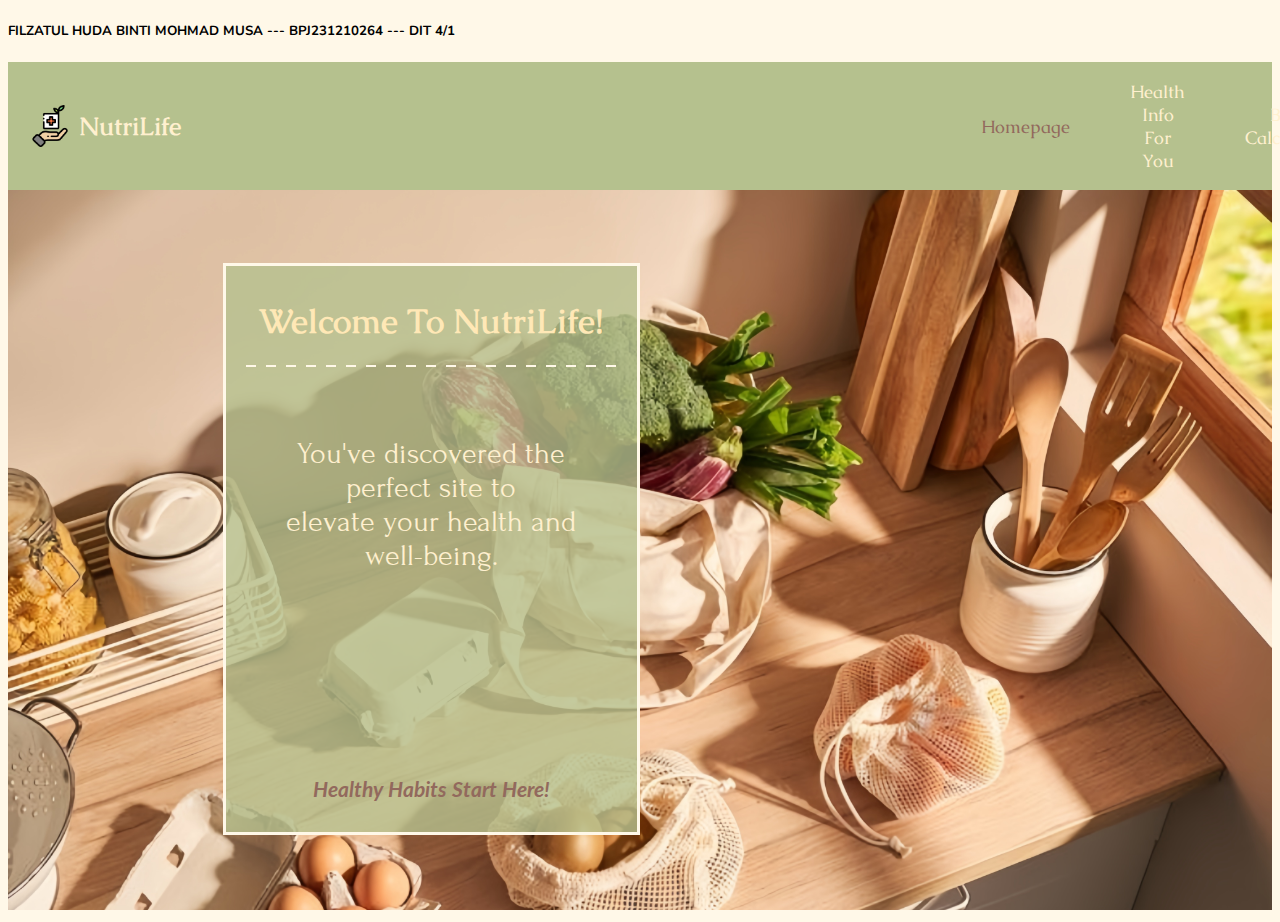
<file: index.html>
<!DOCTYPE html>
	<html>

		<head>
			<link rel="stylesheet" type="text/css" href="homepageCSS.css">
			<link rel="stylesheet" href="https://fonts.googleapis.com/css2?family=Nunito:wght@400;700&display=swap">
			<link rel="stylesheet" href="https://fonts.googleapis.com/css2?family=Lato:wght@400;700&display=swap">
			<link rel="stylesheet" href="https://fonts.googleapis.com/css2?family=Forum&display=swap">
			<link rel="stylesheet" href="https://fonts.googleapis.com/css2?family=Caudex:wght@400;700&display=swap">
			<title>Healthy Habits Start Here</title>
		</head>

		<body>
		
			<h5 style = "text-align: left;" "color: black;" > FILZATUL HUDA BINTI MOHMAD MUSA --- BPJ231210264 --- DIT 4/1 </h5>
			
			<section class = "section1" >
				
				<div class = "logo-and-title" >
				
					<img src ="logo.png" alt="HTML Image" class = "overlay-logo" >
					<h2> NutriLife </h2>
					
					<nav class = "list" >
						<a href = "#" class = "list-item-currentPage" style = "padding-left: 800px;" "color: #92695D;" > Homepage </a>
						<a href="infopage.html" class="list-item"> Health Info For You </a>
						<a href="bmi.html" class="list-item"> BMI Calculator </a>
					</nav>
					
				</div>
				
			</section>
			
			<div class = "div1" >
				<img src ="homeimage.jpg" alt="HTML Image" class = "imageBack" >
				
				<section class="sectionBackImage">
				
					<h1> Welcome To NutriLife! </h1>
					<hr>
					<p class = "p2" style = "font-size: 30px;" > You've discovered the <br> perfect site to <br> elevate your health and <br> well-being. </p>
					<p class="blinking-text" style = "color: #92695D" ><i><b> Healthy Habits Start Here! </b></i></p>
					
				</section>
				
			</div>
			
		</body>

	</html>
</file>
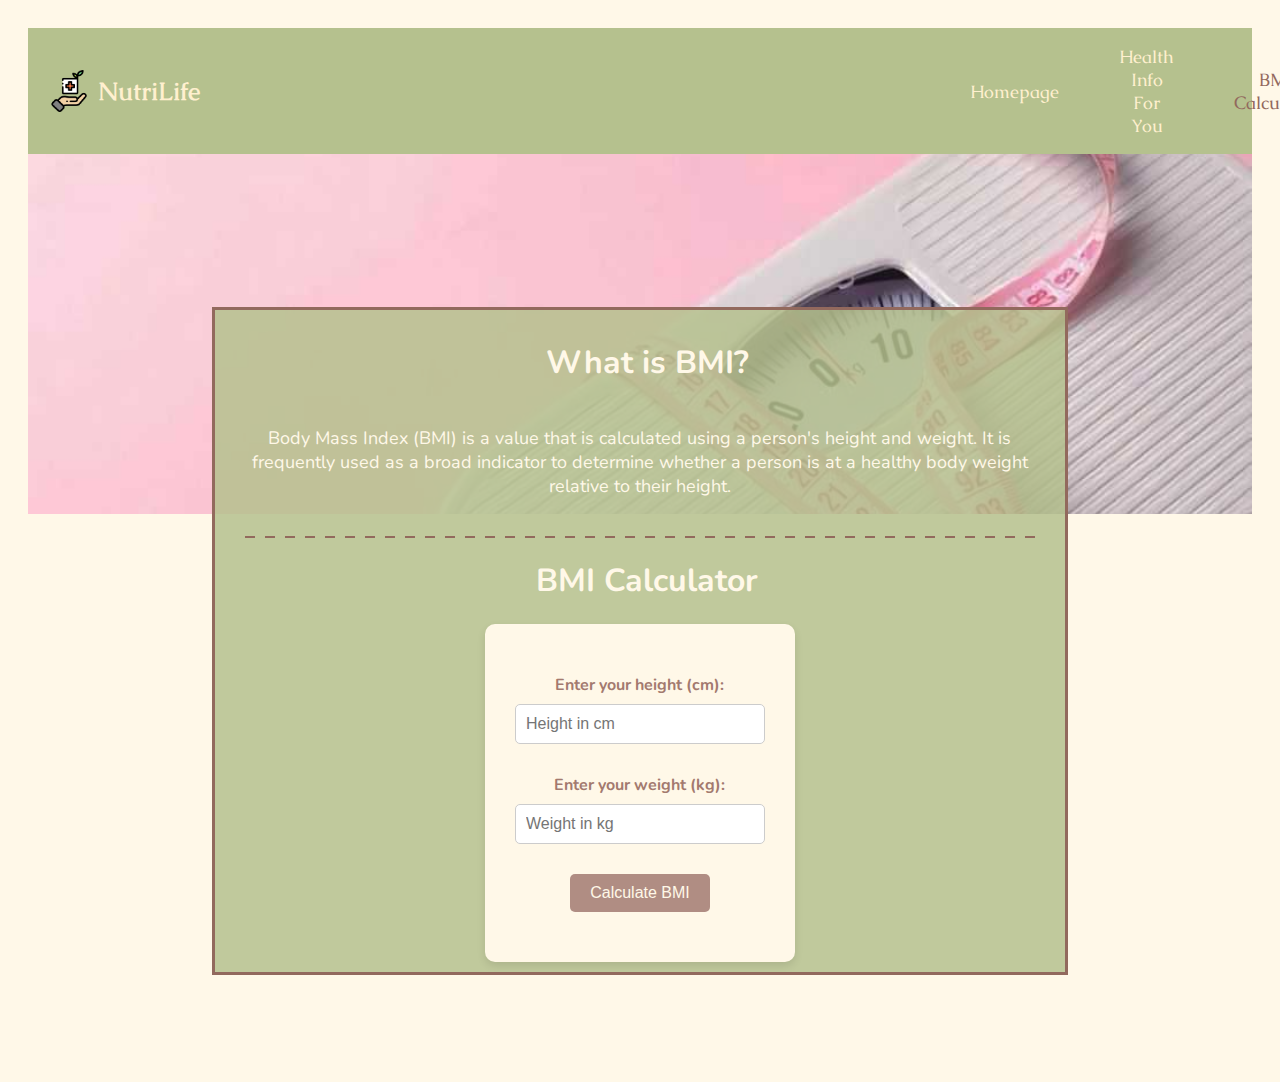
<file: bmi.html>
<!DOCTYPE html>
	<html lang="en">
	
		<head>
			<link rel= "stylesheet" href="https://fonts.googleapis.com/css2?family=Nunito:wght@400;700&display=swap">
			<link rel="stylesheet" href="https://fonts.googleapis.com/css2?family=Forum&display=swap">
			<link rel="stylesheet" href="https://fonts.googleapis.com/css2?family=Caudex:wght@400;700&display=swap">
			<link rel= "stylesheet" type= "text/css" href= "bmiCSS.css"> 
			<title> BMI Calculator </title>
		</head>
		
	<body>
	
		<section class = "section1" >
		
			<div class = "logo-and-title" >
			
				<img src ="logo.png" alt="HTML Image" class = "overlay-logo" >
				<h2> NutriLife </h2>
					
				<nav class = "list" >
					<a href = "index.html" class = "list-item" style = "padding-left: 770px;" > Homepage </a>
					<a href="infopage.html" class="list-item"> Health Info For You </a>
					<a href="#" class = "list-item-currentPage" style = "color: #92695D;" > BMI Calculator </a>
				</nav>
				
			</div>
		</section>
		
		<div class = "div1" >
			<img src ="bmi.jpg" alt="HTML Image" class = "imageBack" >
			
			<section class="sectionBackImage">
				
				<h1> What is BMI? </h1>
				
				<p class = "p2" style = "font-size: 18px;" > Body Mass Index (BMI) is a value that is 
				calculated using a person's height and weight. It is frequently used as a broad indicator to 
				determine whether a person is at a healthy body weight relative to their height. </p>
				
				<hr>
				
				<h1> BMI Calculator </h1>
				
					<div class= "bmi-calculator" >
		
						<div class= "input-box"> 
							<label for= "height" style = "color: #A37A6F;" ><b> Enter your height (cm): </b></label>
							<input type= "number" id= "height" placeholder= "Height in cm">
							<div id= "height-error" class= "error-message"> </div>
						</div>

						<div class= "input-box">
							<label for = "weight" style = "color: #A37A6F;" ><b> Enter your weight (kg): </b></label>
							<input type= "number" id= "weight" placeholder= "Weight in kg" >
							<div id= "weight-error" class= "error-message" ></div>
						</div>

						<button onclick = "calculateBMI()" > Calculate BMI </button>

						<div class= "result" id= "result" ></div>
						<div class= "category" id= "category" ></div>
			
					</div>
					
					<script>
						function calculateBMI() {
							// Get input values
							const height = document.getElementById('height').value;
							const weight = document.getElementById('weight').value;
					
							// Error elements
							const heightError = document.getElementById('height-error');
							const weightError = document.getElementById('weight-error');
							const resultElement = document.getElementById('result');
							const categoryElement = document.getElementById('category');
					
							// Clear previous errors and result
							heightError.textContent = '';
							weightError.textContent = '';
							resultElement.textContent = '';
							categoryElement.textContent = '';

							// Validate inputs
							if (!height || height <= 0 || isNaN(height)) {
								heightError.textContent = 'Please enter a valid height in cm.';
								return;
							}
							
							if (!weight || weight <= 0 || isNaN(weight)) {
								weightError.textContent = 'Please enter a valid weight in kg.';
								return;
							}
					
							// Calculate BMI
							const heightInMeters = height / 100;
							const bmi = (weight / (heightInMeters * heightInMeters)).toFixed(2);
							
							// Display the result
							resultElement.textContent = `Your BMI is ${bmi}`;

							// Determine BMI category and apply CSS class
							categoryElement.className = ''; // Clear any previous class
							let category = '';

							if (bmi < 18.5) {
								category = 'Underweight';
								categoryElement.classList.add('underweight');
							} 
				
							else if (bmi >= 18.5 && bmi < 24.9) {
								category = 'Normal weight';
								categoryElement.classList.add('normal-weight');
							} 
				
							else if (bmi >= 25 && bmi < 29.9) {
								category = 'Overweight';
								categoryElement.classList.add('overweight');
							} 
				
							else if (bmi >= 30) {
								category = 'Obese';
								categoryElement.classList.add('obese');
							}

							// Display the BMI category
							categoryElement.textContent = `Category: ${category}`;
						}
					</script>
			</section>
		</div>
	</body>
	</html>
</file>
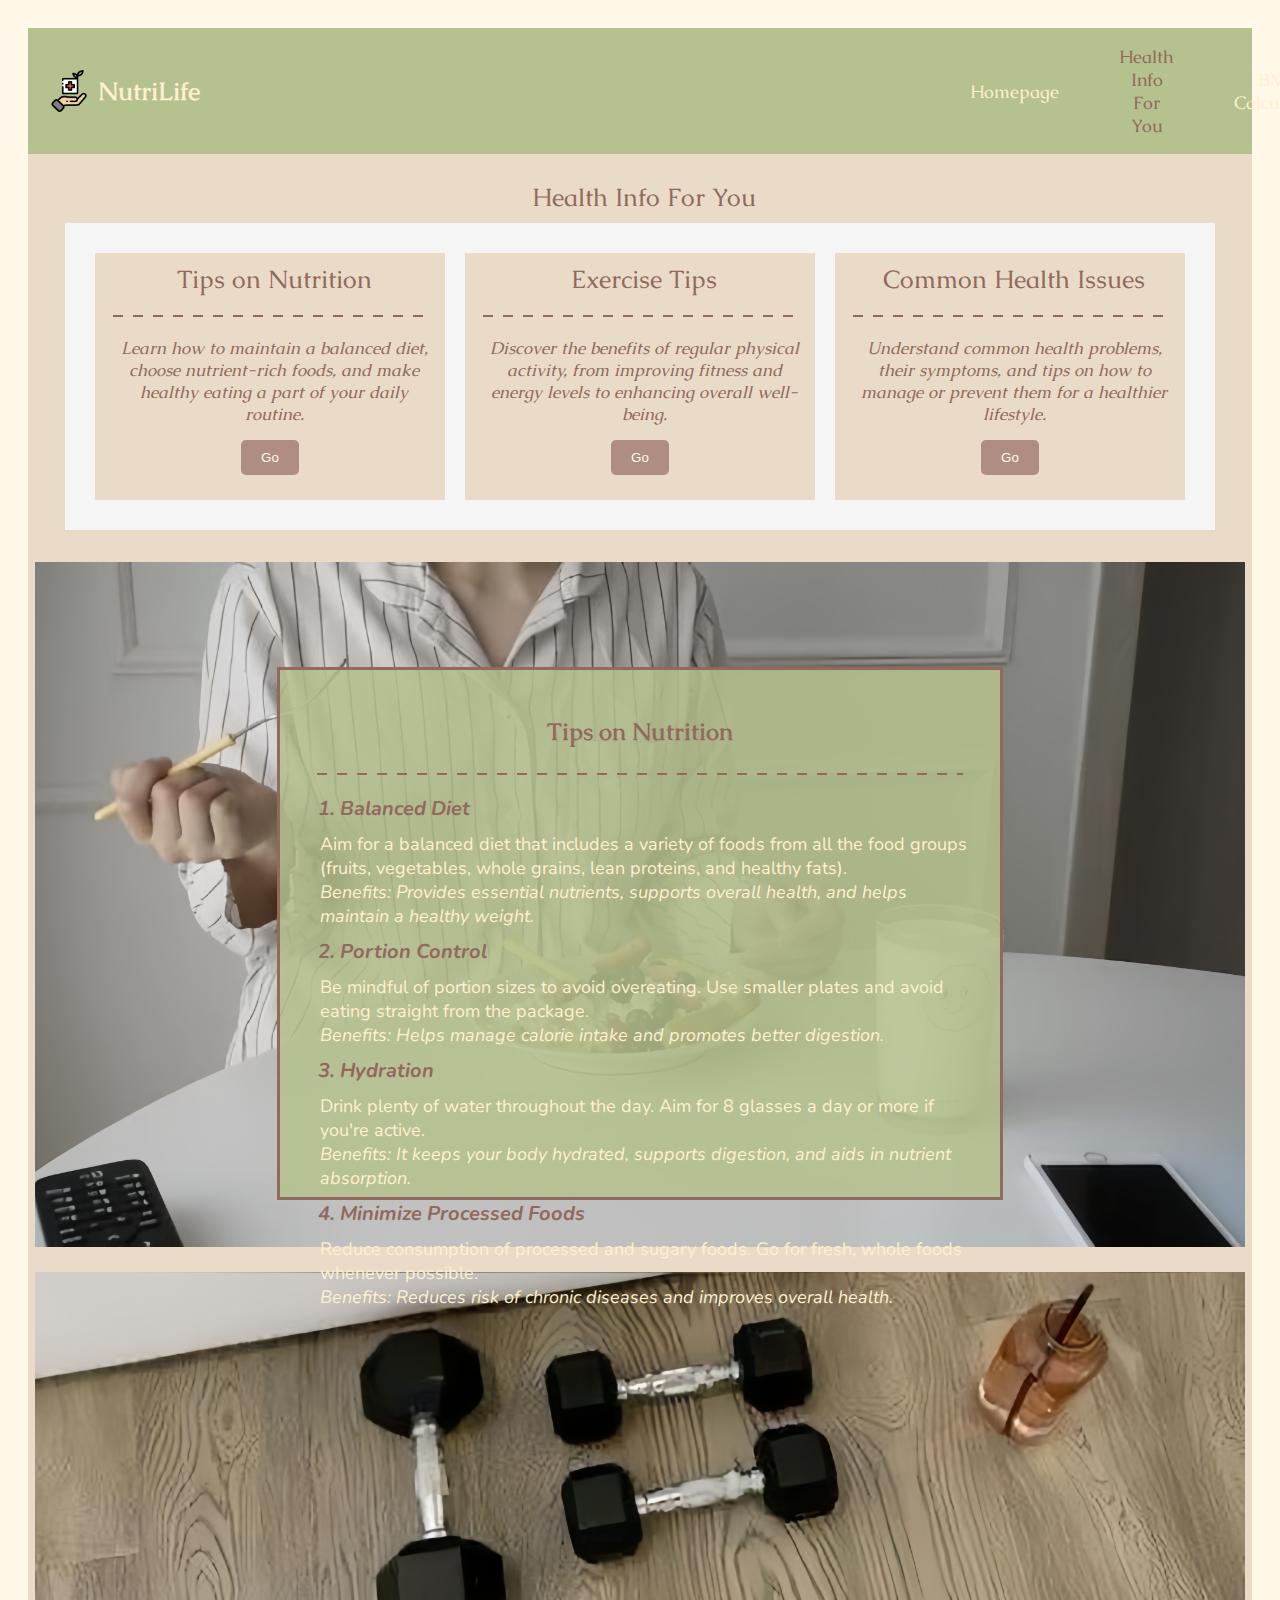
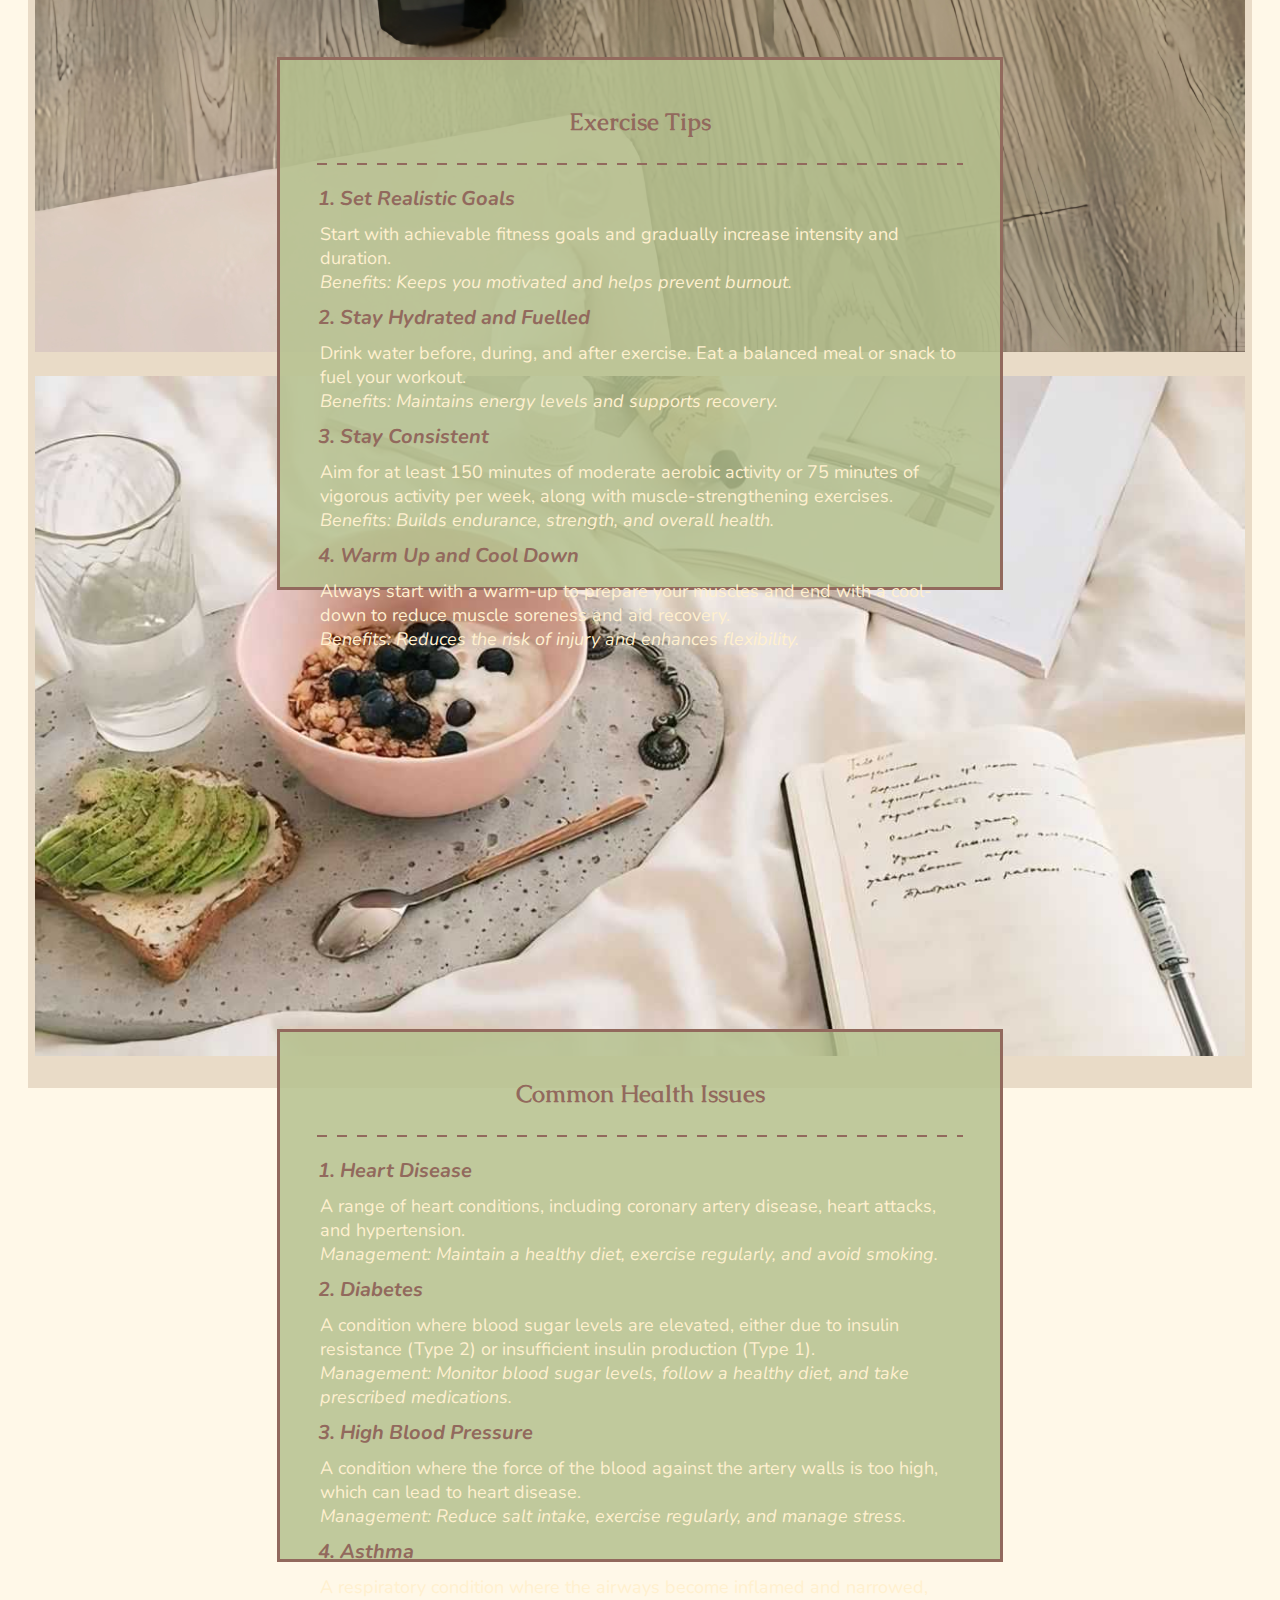
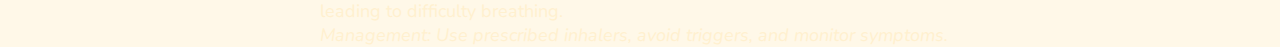
<file: infopage.html>
<!DOCTYPE html>
	<html>
	
		<head>
			<link rel="stylesheet" type="text/css" href="infopageCSS.css">
			<link rel="stylesheet" href="https://fonts.googleapis.com/css2?family=Nunito:wght@400;700&display=swap">
			<link rel="stylesheet" href="https://fonts.googleapis.com/css2?family=Forum&display=swap">
			<link rel="stylesheet" href="https://fonts.googleapis.com/css2?family=Caudex:wght@400;700&display=swap">
			<title> Health Info For You </title>
		</head>
		
		<body>
			<section class = "section1" >
			
				<div class = "logo-and-title" >
					
					<img src ="logo.png" alt="HTML Image" class = "overlay-logo" >
					<h2> NutriLife </h2>
					
					<nav class = "list" >
						<a href = "index.html" class = "list-item" style = "padding-left: 770px;" > Homepage </a>
						<a href="#" class= "list-item-currentPage" style = "color: #92695D;" > Health Info For You </a>
						<a href="bmi.html" class = "list-item" > BMI Calculator </a>
					</nav>
					
				</div>
					
			</section>
				
			<section class = "section-background" >
				<div class="info-container">
				
					<p class = "p2" > Health Info For You </p>
					
					<div class="info-table">
						<div class="info-item">
							<p class = "p2" > Tips on Nutrition </p>
							<hr>
							<p class = "p2" style = "font-size: 17px;" ><i> Learn how to maintain a balanced diet, choose nutrient-rich foods, 
							and make healthy eating a part of your daily routine. </i></p>
							<a href= "#nutrition" ><button> Go </button></a>
						</div>

						<div class="info-item">
							<p class = "p2" > Exercise Tips </p>
							<hr>
							<p class = "p2" style = "font-size: 17px;" ><i> Discover the benefits of regular physical activity, 
							from improving fitness and energy levels to enhancing overall well-being. </i></p>
							<a href= "#exercise" ><button> Go </button></a>
						</div>

						<div class="info-item">
							<p class = "p2" > Common Health Issues </p>
							<hr>
							<p class = "p2" style = "font-size: 17px;" ><i> Understand common health problems, their symptoms, 
							and tips on how to manage or prevent them for a healthier lifestyle. </i></p>
							<a href = "#health-issues" ><button> Go </button></a>
						</div>
					</div>
					
				</div>

				<!-- Sections lower on the page -->
				<div class= "info-wrapper" >
				
					<div class= "left-column" >
					
						<img src = "nutrition.jpg" alt= "HTML Image" class = "image" >
						<section id = "nutrition" class="section-tips">
						
							<h3> Tips on Nutrition </h3>
							<hr>
							<p class = "p3" ><b><i> 1. Balanced Diet </i></b></p>
							
							<p class = "p4" > Aim for a balanced diet that includes a variety 
							of foods from all the food groups (fruits, vegetables, whole 
							grains, lean proteins, and healthy fats). <br> <i> Benefits: Provides 
							essential nutrients, supports overall health, and helps maintain 
							a healthy weight. </i></p>
							
							<p class = "p3" ><b><i> 2. Portion Control </i></b></p>
							<p class = "p4" > Be mindful of portion sizes to avoid overeating. 
							Use smaller plates and avoid eating straight from the package. 
							<br> <i> Benefits: Helps manage calorie intake and promotes better digestion. </i></p>
							
							<p class = "p3" ><b><i> 3. Hydration </i></b></p>
							<p class = "p4" > Drink plenty of water throughout the day. Aim for 8 glasses a day or more if you're active. 
							<br> <i> Benefits: It keeps your body hydrated, supports digestion, and aids in nutrient absorption. </i></p>
							
							<p class = "p3" ><b><i> 4. Minimize Processed Foods </i></b></p>
							<p class = "p4" > Reduce consumption of processed and sugary foods. Go for fresh, whole foods whenever possible. 
							<br> <i> Benefits: Reduces risk of chronic diseases and improves overall health. </i></p>
							
						</section>
						
						<img src = "exercisee.jpg" alt= "HTML Image" class = "image" >
						<section id = "exercise" class="section-tips">
						
							<h3> Exercise Tips </h3>
							<hr>
							
							<p class = "p3" ><b><i> 1. Set Realistic Goals </i></b></p>
							<p class = "p4" > Start with achievable fitness goals and gradually increase intensity and duration. 
							<br> <i> Benefits: Keeps you motivated and helps prevent burnout. </i></p>
							
							<p class = "p3" ><b><i> 2. Stay Hydrated and Fuelled </i></b></p>
							<p class = "p4" > Drink water before, during, and after exercise. Eat a balanced meal or snack to fuel your workout. 
							<br> <i> Benefits: Maintains energy levels and supports recovery. </i></p>
							
							<p class = "p3" ><b><i> 3. Stay Consistent </i></b></p>
							<p class = "p4" > Aim for at least 150 minutes of moderate aerobic activity or 75 minutes of vigorous 
							activity per week, along with muscle-strengthening exercises. 
							<br> <i> Benefits: Builds endurance, strength, and overall health. </i></p>
							
							<p class = "p3" ><b><i> 4. Warm Up and Cool Down </i></b></p>
							<p class = "p4" > Always start with a warm-up to prepare your muscles and end with a cool-down to reduce
							muscle soreness and aid recovery.
							<br> <i> Benefits: Reduces the risk of injury and enhances flexibility. </i></p>
							
						</section>
						
						<img src = "health.jpg" alt= "HTML Image" class = "image" >
						<section id = "health-issues" class= "section-tips" >
						
							<h3> Common Health Issues </h3>
							<hr>
							
							<p class = "p3" ><b><i> 1. Heart Disease </i></b></p>
							<p class = "p4" > A range of heart conditions, including coronary artery disease, heart attacks, and hypertension. 
							<br> <i> Management: Maintain a healthy diet, exercise regularly, and avoid smoking. </i></p>
							
							<p class = "p3" ><b><i> 2. Diabetes </i></b></p>
							<p class = "p4" > A condition where blood sugar levels are elevated, either due to insulin resistance (Type 2) or 
							insufficient insulin production (Type 1). 
							<br> <i> Management: Monitor blood sugar levels, follow a healthy diet, and take prescribed medications. </i></p>
							
							<p class = "p3" ><b><i> 3. High Blood Pressure </i></b></p>
							<p class = "p4" > A condition where the force of the blood against the artery walls is too high, which can lead to heart disease. 
							<br> <i> Management: Reduce salt intake, exercise regularly, and manage stress. </i></p>
							
							<p class = "p3" ><b><i> 4. Asthma </i></b></p>
							<p class = "p4" > A respiratory condition where the airways become inflamed and narrowed, leading to difficulty breathing.
							<br> <i> Management: Use prescribed inhalers, avoid triggers, and monitor symptoms. </i></p>
							
						</section>
					
					</div>
				
				</div>
				
			</section>
		</body> 
		
	</html>
</file>
<file: homepageCSS.css>
body {
    background-color: #FFF8E8;
    text-align: center;
}

hr {
    border: none;
    height: 2px;
    background-image: repeating-linear-gradient(
        to right,
        #FFF8E8, 
        #FFF8E8 10px, 
        transparent 10px, 
        transparent 20px 
    );
    width: 95%;
    margin: 20px auto;
}

h1 {
    font-family: 'Caudex', serif;
	font-size: 34px;
    text-align: center;
	color: #ffe8b6;
	padding-top: 0;
}

h3 {
	font-family: 'Cambria', serif;
	color: #B5C18E;
	padding-left: 13px;
	font-size: 22px;
}

h5 {
	font-family: 'Nunito', sans-serif;
}


.section1 {
	background-color: #B5C18E;
    width: 100%;
	padding: 8px;
    z-index: 1; 
    box-sizing: border-box;
	position:relative;
}

.overlay-logo {
    width: 42px; 
    height: auto;
    padding-left: 3px;
}

.logo-and-title {
	display: flex;
    align-items: center; 
    padding-left: 10px;
}

h2 {
	font-family: 'Caudex', serif;
	font-size: 25px;
	text-align: left;
	color: #fff0cf;
	margin: 0;
	padding-top: 0;
	padding-left: 8px;
}

.p1 {
	font-family: 'Caudex', serif;
	font-size: 18px;
	text-align: left;
	color: #fff0cf;
	margin: 0;
	padding-top: 0;
}

.list { 
    display: flex;  
    justify-content: center; 
    align-items: center; 
    gap: 20px; 
}

.list-item {
	font-family: 'Caudex', serif;
    text-decoration: none; 
    color: #fff0cf; 
    font-size: 18px; 
    padding: 10px 20px; 
}

.list-item-currentPage{
	font-family: 'Caudex', serif;
    text-decoration: none; 
    font-size: 18px; 
    padding: 10px 20px;
    color: #92695D;
}

.list-item:hover {
    color: #92695D;
}

.section2 {
	
    background-color: #B5C18E;
	width: 100%; 
	height: 180px; 
	position: relative;
	padding: 3px;
}

.div1 {
position: relative;
width: 100%;
height: 20%;
}

.imageBack {
	width: 100%;
    height: 80vh; 
    object-fit: cover;
    position: relative;
}

.sectionBackImage { 
    background-color: rgba(181, 193, 142, 0.8);
    position: absolute;
	z-index: 2;
	top: 10%;
	left: 17%;
    width: 33%;
    height: 79%;
    padding: 10px;
    box-sizing: border-box;
    border: 3px solid #FFF8E8; 
	overflow: hidden;
}

.p2 {
    font-family: 'Forum', serif;
    text-align: center;
	color: #fff0cf;
	padding: 20px;
	padding-top: 40px;
}

@keyframes blink {
    0% { opacity: 1; }
    50% { opacity: 0; }
    100% { opacity: 1; }
}

.blinking-text {
    animation: blink 1s step-start infinite;
	font-family: 'Lato', sans-serif;
    font-size: 21px; 
    color: #000; 
    position: absolute;
    bottom: 0;
    left: 0;
    right: 0;
    text-align: center;
    padding: 10px; 
}
</file>
<file: bmiCSS.css>
body {
    background-color: #FFF8E8;
    padding: 20px;
    text-align: center;
}

hr {
    border: none;
    height: 2px;
    background-image: repeating-linear-gradient(
        to right,
        #92695D, 
        #92695D 10px,
        transparent 10px, 
        transparent 20px 
    );
    width: 95%;
    margin: 20px auto;
}

h1 {
	font-family: 'Nunito', sans-serif;
	color: #FFF8E8;
	text-align: center;
	padding-left: 15px;
}

h2, p {
	font-family: 'Nunito', sans-serif;
	color: #FFF8E8;
}

.section1 {
	background-color: #B5C18E;
    width: 100%;
	padding: 7px;
    z-index: 1; 
    box-sizing: border-box;
	position: relative;
}

.overlay-logo {
    width: 42px; 
    height: auto;
    padding-left: 3px;
}

.logo-and-title {
	display: flex;
    align-items: center; 
    padding-left: 10px;
}

h2 {
	font-family: 'Caudex', serif;
	font-size: 25px;
	text-align: left;
	color: #fff0cf;
	margin: 0;
	padding-top: 0;
	padding-left: 8px;
}

.p1 {
	font-family: 'Caudex', serif;
	font-size: 18px;
	text-align: left;
	color: #fff0cf;
	margin: 0;
	padding-top: 0;
}

.list { 
    display: flex;  
    justify-content: center; 
    align-items: center; 
    gap: 20px; 
}

.list-item {
	font-family: 'Caudex', serif;
    text-decoration: none; 
    color: #fff0cf; 
    font-size: 18px; 
    padding: 10px 20px; 
}

.list-item-currentPage{
	font-family: 'Caudex', serif;
    text-decoration: none; 
    font-size: 18px; 
    padding: 10px 20px;
    color: #92695D;
}

.list-item:hover {
    color: #92695D;
}

.div1 {
    position: relative;
    width: 100%;
    height: 100vh; 
    left: 0;
}

.imageBack {
    position: absolute;
    left: 0;
    width: 100%; 
    height: 40vh; 
    object-fit: cover; 
}

.sectionBackImage {
    background-color: rgba(181, 193, 142, 0.85);
    position: absolute;
    z-index: 2;
    top: 17%;
    left: 15%; 
    width: 70%;
    height: auto;
    padding: 10px;
    box-sizing: border-box;
    border: 3px solid #92695D;
    overflow: hidden;
}

.p2 {
    font-family: 'Nunito', sans-serif;
    text-align: center;
	color: #FFF8E8;
	padding: 18px;
	padding-top: 20px;
}

.section2 {
    background-color: #B5C18E;
	width: 100%;
	height: auto;
	position: relative;
	padding: 3px;
	border: 2px;
	box-sizing: border-box;
	border-radius: 9px;
}

.bmi-calculator {
    background-color: #FFF8E8;
    padding: 30px;
    border-radius: 10px;
    box-shadow: 0px 4px 8px rgba(0, 0, 0, 0.1);
    display: inline-block;
}

.input-box {
	background-color: #FFF8E8;
	margin-top: 20px;
    margin-bottom: 30px;
}

label {
	font-family: 'Nunito', sans-serif;
    display: block;
    font-size: 16px;
    margin-bottom: 8px;
}

input[type="number"] {
    width: 250px;
    padding: 10px;
    font-size: 16px;
    border-radius: 5px;
    border: 1px solid #ccc;
    box-sizing: border-box;
}

.result {
	font-family: 'Nunito', sans-serif;
    margin-top: 20px;
    font-size: 18px;
    color: #A37A6F;
    text-align: center; 
}

.category {
	font-family: 'Nunito', sans-serif;
    margin-top: 20px;
    font-size: 18px;
    color: #A37A6F;
    text-align: center;
}

.underweight {
    color: #E8B86D;
}

.normal-weight {
    color: #6C946F;
}

.overweight {
    color: #FF8343;
}

.obese {
    color: #A02334;
}

.error-message {
    color: red;
    font-size: 14px;
}

button {
    padding: 10px 20px;
    background-color: #B08D83;
    color: #FFF8E8;
    border: none;
    border-radius: 5px;
    cursor: pointer;
    font-size: 16px;
}

button:hover {
    background-color: #A37A6F;
}
</file>
<file: infopageCSS.css>
body {
    background-color: #FFF8E8;
    padding: 20px;
    text-align: center;
}

hr {
    border: none;
    height: 2px;
    background-image: repeating-linear-gradient(
        to right,
        #92695D, 
        #92695D 10px, 
        transparent 10px, 
        transparent 20px 
    );
    width: 95%;
    margin: 20px auto;
}

h1 {
	font-family: 'Nunito', sans-serif;
	color: #FFF8E8;
	text-align: center;
	padding-left: 15px;
}

.section1 {
	background-color: #B5C18E;
    width: 100%;
	padding: 7px;
    z-index: 1; 
    box-sizing: border-box;
	position: relative;
}

.overlay-logo {
    width: 42px; 
    height: auto;
    padding-left: 3px;
}

.logo-and-title {
	display: flex;
    align-items: center; 
    padding-left: 10px;
}

h2 {
	font-family: 'Caudex', serif;
	font-size: 25px;
	text-align: left;
	color: #fff0cf;
	margin: 0;
	padding-top: 0;
	padding-left: 8px;
}

.p1 {
	font-family: 'Caudex', serif;
	font-size: 18px;
	text-align: left;
	color: #fff0cf;
	margin: 0;
	padding-top: 0;
}

.list { 
    display: flex;  
    justify-content: center; 
    align-items: center; 
    gap: 20px; 
}

.list-item {
	font-family: 'Caudex', serif;
    text-decoration: none; 
    color: #fff0cf; 
    font-size: 18px; 
    padding: 10px 20px; 
}

.list-item-currentPage{
	font-family: 'Caudex', serif;
    text-decoration: none; 
    font-size: 18px; 
    padding: 10px 20px;
    color: #92695D;
}

.list-item:hover {
    color: #92695D;
}

.section-background {
    background-color: #E9DBC7;
    width: 100%;
    padding: 7px;
    box-sizing: border-box;
    position: relative;
}

.p2 {
	font-family: 'Caudex', serif;
	font-size: 25px;
	text-align: center;
	color: #92695D;
	margin: 0;
	padding-top: 0;
	padding-left: 8px;
}

.info-container {
    margin: 20px;
}

.info-table {
	margin: 10px;
    display: flex;
    justify-content: space-around;
    padding: 20px;
    background-color: #f5f5f5;
}

.info-item {
    text-align: center;
    width: 30%;
    background-color: #E9DBC7;
    padding: 10px;
    margin: 10px;
}

h3 {
	font-family: 'Caudex', serif;
    font-size: 24px;
    padding: 2px;
	color: #92695D;
}

button {
    padding: 10px 20px;
    margin-bottom: 15px;
    margin-top: 15px;
    background-color: #B08D83;
    color: #FFF8E8;
    border: none;
    border-radius: 5px;
    cursor: pointer;
}

button:hover {
    background-color: #A37A6F;
}

html {
    scroll-behavior: smooth;
}

.p3 {
	font-family: 'Nunito', sans-serif;
	font-size: 20px;
	text-align: left;
	color: #92695D;
	margin: 10px;
	padding-top: 0;
	padding-left: 8px;
}

.p4 {
	font-family: 'Nunito', sans-serif;
	font-size: 18px;
	text-align: left;
	color: #fff0cf;
	margin: 10px;
	padding-top: 0;
	padding-left: 10px;
}

.info-wrapper {
    display: flex;
    flex-direction: column; 
    width: 100%;
    box-sizing: border-box;
    position: relative;
}

.section-tips {
    background-color: rgba(181, 193, 142, 0.85);
    padding: 20px;
    box-sizing: border-box;
    border: 3px solid #92695D;
    position: absolute;
    width: 60%; 
	height: 25%;
    max-width: 1200px; 
    z-index: 2;
    left: 20%;
}

.section-tips:nth-of-type(1) {
    top: 13vh; 
}

.section-tips:nth-of-type(2) {
    top: 123vh; 
}

.section-tips:nth-of-type(3) {
    top: 231vh; 
}

.image {
	margin-bottom: 2%;
	margin-top: 1%;
    width: 100%;
    height: 25%;
    display: block;
}
</file>
